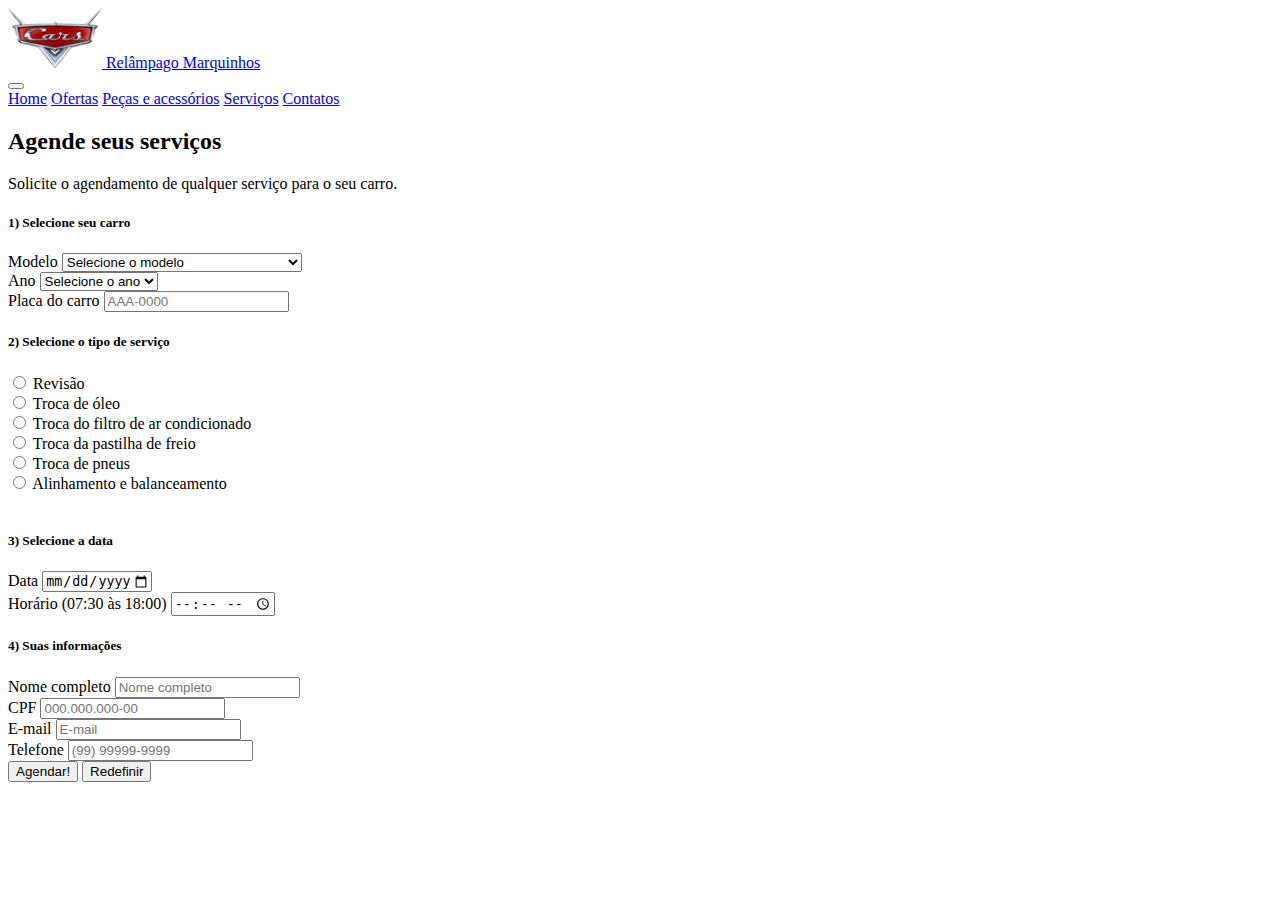
<file: services.html>
<!DOCTYPE html>
<html lang="pt-br">

<head>
    <meta charset="UTF-8">
    <meta http-equiv="X-UA-Compatible" content="IE=edge">
    <meta name="viewport" content="width=device-width, initial-scale=1.0">
    <meta name="keywords" content="HTML, CSS, JavaScript">
    <meta name="description" content="Site da Concessionária Relâmpago Marquinhos">
    <meta name="author" content="Johnny Camacho">
    <title>Serviços</title>

    <!-- Bootstrap -->
    <link href="https://cdn.jsdelivr.net/npm/bootstrap@5.2.1/dist/css/bootstrap.min.css" rel="stylesheet"
        integrity="sha384-iYQeCzEYFbKjA/T2uDLTpkwGzCiq6soy8tYaI1GyVh/UjpbCx/TYkiZhlZB6+fzT" crossorigin="anonymous">
    <link rel="stylesheet" href="css/style.css">
</head>

<body>

    <!--Header-->
    <header>
        <nav class="navbar navbar-expand-lg navbar-dark bg-dark">
            <div class="container">

                <!--Site Logo-->
                <div class="logo-header">
                    <a class="navbar-brand" href="#">
                        <img src="img/cars_logo.png" alt="Relâmpago Marquinhos" id="logo_cars"> Relâmpago Marquinhos
                    </a>
                </div>
                <!--END Site Logo-->

                <button class="navbar-toggler" type="button" data-bs-toggle="collapse" data-bs-target="#navbar-links"
                    aria-controls="navbar-links" aria-expanded="false" aria-label="Toggle navigation">
                    <span class="navbar-toggler-icon"></span>
                </button>

                <!--Navigation Site-->
                <div class="collapse navbar-collapse justify-content-end" id="navbar-links">
                    <div class="navbar-nav">

                        <a class="nav-link" href="index.html" aria-label="Home">Home</a>
                        <a class="nav-link" href="offers.html" aria-label="Ofertas">Ofertas</a>
                        <a class="nav-link" href="parts.html" aria-label="Peças e acessórios">Peças e acessórios</a>
                        <a class="nav-link active" href="#" aria-current="page" aria-label="Serviços">Serviços</a>
                        <a class="nav-link" href="contacts.html" aria-label="Contatos">Contatos</a>

                    </div>
                </div>
                <!--END Navigation Site-->

            </div>
        </nav>
    </header>
    <!--END Header-->

    <!--Main-->
    <main>

        <div class="container">
            <div class="row text-center">
                <div class="col-12 my-3">
                    <h2> Agende seus serviços </h2>

                    <p class="mb-0"> Solicite o agendamento de qualquer serviço para o seu carro. </p>
                </div>
            </div>

            <form id="formServices">
                <div class="row my-2">
                    <div class="row justify-content-center">
                        <div class="col-md-12 col-lg-8">
                            <h5> 1) Selecione seu carro </h5>
                        </div>
                    </div>

                    <div class="row justify-content-center mb-2">
                        <div class="form-input col-md-12 col-lg-8">
                            <label for="inputModelCar" class="form-label">Modelo</label>
                            <select class="form-select" aria-label="Selecione o modelo" id="inputModelCar"
                                name="inputModelCar">
                                <option value="">Selecione o modelo</option>
                                <option value="1">ARGO 1.0 FLEX 4P</option>
                                <option value="2">ARGO DRIVE 1.0 FLEX 4P</option>
                                <option value="3">CRONOS 1.3 FLEX 4P</option>
                                <option value="4">CRONOS DRIVE 1.3 FLEX 4P</option>
                                <option value="5">MOBI LIKE 1.0 FLEX 4P</option>
                                <option value="6">PULSE DRIVE 1.3 MT FLEX 4P</option>
                                <option value="7">PULSE DRIVE 1.3 TURBO FLEX 4P</option>
                                <option value="8">PULSE AUDACE FLEX AT 4P</option>
                            </select>
                            <small>Mensagem de erro</small>
                        </div>
                    </div>

                    <div class="row justify-content-center mb-2">
                        <div class="form-input col-md-12 col-lg-8">
                            <label for="inputYearCar" class="form-label">Ano</label>
                            <select class="form-select" aria-label="Selecione o ano" id="inputYearCar"
                                name="inputYearCar">
                                <option value="">Selecione o ano</option>
                                <option value="1">2023</option>
                                <option value="2">2022</option>
                                <option value="3">2021</option>
                                <option value="4">2020</option>
                                <option value="5">2019</option>
                                <option value="6">2018</option>
                            </select>
                            <small>Mensagem de erro</small>
                        </div>
                    </div>

                    <div class="row justify-content-center mb-2">
                        <div class="form-input col-md-12 col-lg-8">
                            <label for="inputBoardCar" class="form-label">Placa do carro</label>
                            <input type="text" class="form-control" id="inputBoardCar" name="inputBoardCar"
                                placeholder="AAA-0000" maxlength="8">
                            <small>Mensagem de erro</small>
                        </div>
                    </div>
                </div>

                <div class="row my-2">
                    <div class="row justify-content-center">
                        <div class="col-md-12 col-lg-8">
                            <h5> 2) Selecione o tipo de serviço </h5>
                        </div>
                    </div>

                    <div class="row justify-content-center mb-2">
                        <div class="form-input col-md-12 col-lg-8">

                            <div class="form-check form-input-service">
                                <input type="radio" class="form-check-input" id="revisionService" name="service">
                                <label class="form-check-label" for="revisionService"> Revisão </label>
                            </div>

                            <div class="form-check form-input-service">
                                <input type="radio" class="form-check-input" id="oilChangeService" name="service">
                                <label class="form-check-label" for="oilChangeService"> Troca de óleo </label>
                            </div>

                            <div class="form-check form-input-service">
                                <input type="radio" class="form-check-input" id="filterAirChangeService" name="service">
                                <label class="form-check-label" for="filterAirChangeService"> Troca do filtro de ar
                                    condicionado </label>
                            </div>

                            <div class="form-check form-input-service">
                                <input type="radio" class="form-check-input" id="brakeChangeService" name="service">
                                <label class="form-check-label" for="brakeChangeService"> Troca da pastilha de
                                    freio </label>
                            </div>

                            <div class="form-check form-input-service">
                                <input type="radio" class="form-check-input" id="tireChangeService" name="service">
                                <label class="form-check-label" for="tireChangeService"> Troca de pneus </label>
                            </div>

                            <div class="form-check form-input-service">
                                <input type="radio" class="form-check-input" id="alignmentBalancingService" name="service">
                                <label class="form-check-label" for="alignmentBalancingService"> Alinhamento e
                                    balanceamento </label>
                            </div>

                            <small>Mensagem de erro</small>

                        </div>
                    </div>
                </div>

                <div class="row my-2">
                    <div class="row justify-content-center">
                        <div class="col-md-12 col-lg-8">
                            <h5> 3) Selecione a data </h5>
                        </div>
                    </div>

                    <div class="row justify-content-center mb-2">
                        <div class="form-input col-md-12 col-lg-8">
                            <label for="inputDate" class="form-label">Data</label>
                            <input type="date" class="form-control" id="inputDate" name="inputDate" min="2022-10-01"
                                max="2022-12-31">
                            <small>Mensagem de erro</small>
                        </div>
                    </div>

                    <div class="row justify-content-center mb-2">
                        <div class="form-input col-md-12 col-lg-8">
                            <label for="inputTime" class="form-label">Horário (07:30 às 18:00)</label>
                            <input type="time" class="form-control" id="inputTime" name="inputTime" min="07:30"
                                max="18:00">
                            <small>Mensagem de erro</small>
                        </div>
                    </div>
                </div>

                <div class="row my-2">
                    <div class="row justify-content-center">
                        <div class="col-md-12 col-lg-8">
                            <h5> 4) Suas informações </h5>
                        </div>
                    </div>

                    <div class="row justify-content-center mb-2">
                        <div class="form-input col-md-12 col-lg-8">
                            <label for="inputName" class="form-label">Nome completo</label>
                            <input type="text" class="form-control" id="inputName" name="inputName"
                                placeholder="Nome completo">
                            <small>Mensagem de erro</small>
                        </div>
                    </div>

                    <div class="row justify-content-center mb-2">
                        <div class="form-input col-md-12 col-lg-8">
                            <label for="inputCPF" class="form-label">CPF</label>
                            <input type="text" class="form-control" id="inputCPF" name="inputCPF"
                                placeholder="000.000.000-00" maxlength="14">
                            <small>Mensagem de erro</small>
                        </div>
                    </div>

                    <div class="row justify-content-center mb-2">
                        <div class="form-input col-md-12 col-lg-8">
                            <label for="inputEmail" class="form-label">E-mail</label>
                            <input type="email" class="form-control" id="inputEmail" name="inputEmail"
                                placeholder="E-mail">
                            <small>Mensagem de erro</small>
                        </div>
                    </div>

                    <div class="row justify-content-center mb-2">
                        <div class="form-input col-md-12 col-lg-8">
                            <label for="inputPhone" class="form-label">Telefone</label>
                            <input type="tel" class="form-control" id="inputPhone" name="inputPhone"
                                placeholder="(99) 99999-9999" maxlength="15">
                            <small>Mensagem de erro</small>
                        </div>
                    </div>
                </div>

                <div class="row my-4 justify-content-center text-center">
                    <div class="col-md-12 col-lg-8">
                        <button type="submit" class="btn btn-outline-danger">Agendar!</button>

                        <button type="reset" class="btn btn-outline-secondary">Redefinir</button>
                    </div>
                </div>
            </form>
        </div>

    </main>
    <!--END Main-->

    <!-- Scripts -->
    <script src="js/scripts.js"></script>
    <script src="https://cdn.jsdelivr.net/npm/bootstrap@5.2.1/dist/js/bootstrap.bundle.min.js"
        integrity="sha384-u1OknCvxWvY5kfmNBILK2hRnQC3Pr17a+RTT6rIHI7NnikvbZlHgTPOOmMi466C8"
        crossorigin="anonymous"></script>
</body>

</html>
</file>
<file: css/style.css>
#logo_cars {
    height: 60px;
}

#about_car {
    width: 80%;
}

.bg-gray-lighter {
    background-color: #f5f5ee;
}

.card-image {
    font-size: 100px;
    color: #444;
    margin: 10px 0 20px 0;
    transition: .5s;
}

.card-image:hover {
    color: red;
}

.form-input small {
    visibility: hidden;
}

/* Error and Success */
.form-input.success input, .form-input.success select {
    border-color: #2ecc71;
}

.form-input.error input, .form-input.error select {
    border-color: #e74c3c;
}

.form-input.error small {
    visibility: visible;
    color: #e74c3c;
}
</file>
